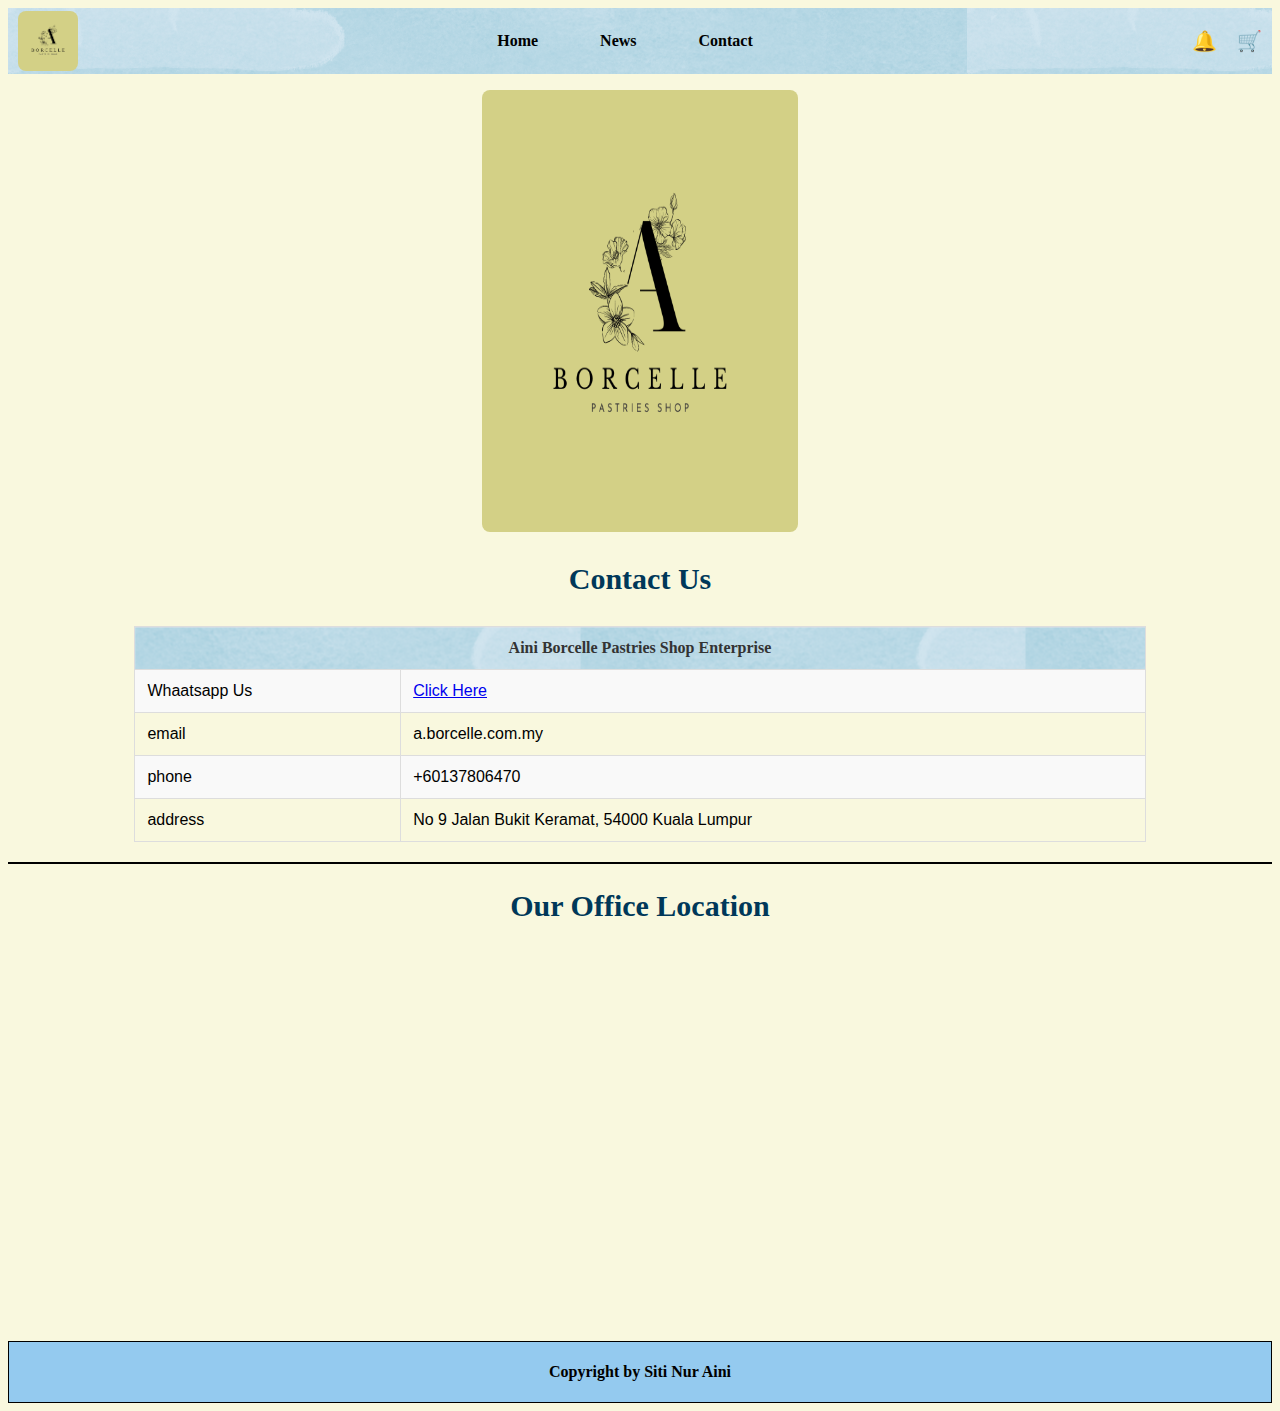
<file: contact.html>
<html>
    <head>
        <title>Cupcake Sales</title>
        <link rel="icon" type="image/x-icon" href="/img/favicon.ico">
        <link rel="stylesheet" href="nav.css">
        <link rel="stylesheet" href="main.css">

        <style>
             .center {
             margin-left: auto;
             margin-right: auto;
                }
        </style>
        
    </head>
    <body style="background-color: #f9f8de;">
        <div class="navbar">
            <img src="img/logocomp.png" class="logo" alt="Company Logo">
            <div class="menu">
                <a href="index.html">Home</a>
                <a href="#news">News</a>
                <a href="contact.html">Contact</a>
            </div>
            <div class="icons">
                <span class="bell">🔔</span>
                <span class="cart">🛒</span>
            </div>
        </div>
        
        <p><center><img src="img/logocomp.png" style="width: 25%; height: 50%;"></center></p>
        <p style="text-align: center; font-family: 'Brush Script MT', cursive; font-size: 30px; animation: wave 2s infinite; font-weight: bold; color: #003859;">Contact Us</p>
        <table>
            <th colspan="4" style="font-family: 'Brush Script MT', cursive; text-align: center;">Aini Borcelle Pastries Shop Enterprise</th>
            <tr>
                <td>Whaatsapp Us</td>
                <td><a href="https://api.whatsapp.com/send?phone=60137806470">Click Here</a></td>
            </tr>
            <tr>
                <td>email</td>
                <td>a.borcelle.com.my</td>
            </tr>
            <tr>
                <td>phone</td>
                <td>+60137806470</td>
            </tr>
            <tr>
                <td>address</td>
                <td>No 9 Jalan Bukit Keramat, 54000 Kuala Lumpur</td>
            </tr>
        </table>
        
        <hr class="long-line">

        <h2>Our Office Location</h2>
        <div class="map-container">
        <iframe 
            src="https://www.google.com/maps/embed?pb=!1m18!1m12!1m3!1d3983.7182006023263!2d101.7261487735738!3d3.1687326530348554!2m3!1f0!2f0!3f0!3m2!1i1024!2i768!4f13.1!3m3!1m2!1s0x31cc37bcbb6899a9%3A0xeb1feffc995d3f04!2sApartment%20Rimbun%20Berkat!5e0!3m2!1sen!2smy!4v1722998175237!5m2!1sen!2smy" 
            width="400" 
            height="300" 
            style="border:0;" 
            allowfullscreen="" 
            loading="lazy" 
            referrerpolicy="no-referrer-when-downgrade">
        </iframe>
    </div>

<button onclick="topFunction()" id="myBtn" title="Go to top">Top</button>

  <br><br><br><br><br><br>
<footer style="border: 1px solid; background-color: #91c8eff7;">
    <h4 style="text-align: center; font-family: 'Brush Script MT', cursive;">Copyright by Siti Nur Aini</h4> 
</footer>

<script>
     // Hover to the top
    // Get the button:
    let mybutton = document.getElementById("myBtn");

    // When the user scrolls down 20px from the top of the document, show the button
    window.onscroll = function() {scrollFunction()};

    function scrollFunction() {
    if (document.body.scrollTop > 20 || document.documentElement.scrollTop > 20) {
        mybutton.style.display = "block";
    } else {
        mybutton.style.display = "none";
    }
    }

    // When the user clicks on the button, scroll to the top of the document
    function topFunction() {
    document.body.scrollTop = 0; // For Safari
    document.documentElement.scrollTop = 0; // For Chrome, Firefox, IE and Opera
    }
</script>
    </body>
</html>
</file>
<file: nav.css>
/* The navigation bar */
.navbar {
  overflow: hidden;
  background-image: url(img/menu.PNG);
  /*background-color: #3087b6; */
  font-family: 'Brush Script MT', cursive; /* Apply cursive font */
  display: flex;
  justify-content: space-between; /* Space between logo, menu, and icons */
  align-items: center;
  width: 100%; /* Full width */
  padding: 0 10px; /* Add padding to the left and right */
}

/* Style for the logo */
.logo {
  height: 30%; 
  max-height: 60px; /* Limit the maximum height */
  margin-top: 3px;
  margin-bottom: 3px;
}

/* Center the menu */
.menu {
  display: flex;
  justify-content: center; /* Center the menu items */
  flex-grow: 1; /* Allow the menu to take up remaining space */
}

/* Links inside the navbar */
.navbar a {
display: inline-block;
color: #000000;
font-weight: bold;
text-align: center;

padding: 14px 16px;
text-decoration: none;
margin: 0 15px; /* Add some space between menu items */
}

/* Change background on mouse-over */
.navbar a:hover {
background: antiquewhite;
color: black;
}

/* Style for notification and cart icons */
.icons {
  display: flex;
  align-items: center;
}

.bell, .cart {
  color: #000000;
  font-size: 20px; /* Adjust the size of the icons */
  margin-left: 20px; /* Add space between icons */
}

/* Main content */
.main {
margin-top: 0; /* Remove the top margin */
}
</file>
<file: main.css>
.center {
    margin-left: auto;
    margin-right: auto;
       }

.long-line {
   border: 0;
   height: 2px; /* Thickness of the line */
   background-color: black; /* Color of the line */
   width: 100%; /* Full width */
   margin: 20px 0; /* Optional: Add some space above and below */
       }


.blinking-text {
   animation: blink-animation 1s steps(5, start) infinite;
   color: rgb(0, 0, 0); /* Optional: Set the text color */
       }

/* table css*/
table {
   width: 80%; /* Adjust width as needed */
   margin: 20px auto; /* Center the table */
   border-collapse: collapse; /* Collapse borders for a cleaner look */
   font-family: Arial, sans-serif; /* Change font */
}

th, td {
   border: 1px solid #ddd; /* Light border for cells */
   padding: 12px; /* Add padding for better readability */
   text-align: left; /* Align text to the left */
}

th {
   /*background-color: #88e2f0;  Light gray background for header */
   background-image: url(img/bg.PNG);
   color: #333; /* Darker text color for contrast */
   font-weight: bold; /* Bold text for headers */
}

tr:nth-child(even) {
   background-color: #f9f9f9; /* Alternating row colors */
}

tr:hover {
   /*background-color: #88e2f0;  Highlight row on hover */
   background-image: url(img/bg.PNG);
}

img {
   max-width: 100%; /* Ensure images fit within their cells */
   height: auto; /* Maintain aspect ratio */
   border-radius: 8px; /* Rounded corners for images */
}

td {
   font-size: 16px; /* Adjust font size for readability */
}

#myBtn {
display: none; /* Hidden by default */
position: fixed; /* Fixed/sticky position */
bottom: 20px; /* Place the button at the bottom of the page */
right: 30px; /* Place the button 30px from the right */
z-index: 99; /* Make sure it does not overlap */
border: none; /* Remove borders */
outline: none; /* Remove outline */
background-color: rgb(165, 217, 227); /* Set a background color */
color: black; /* Text color */
cursor: pointer; /* Add a mouse pointer on hover */
padding: 15px; /* Some padding */
border-radius: 10px; /* Rounded corners */
font-size: 18px; /* Increase font size */
   }

#myBtn:hover {
background-color: #555; /* Add a dark-grey background on hover */
   }


   /* second div */
   * {
    box-sizing: border-box;
  }
  
  .row1 {
    display: flex;
  }
  
  /* Create two equal columns that sits next to each other */
  .column1 {
    flex: 50%;
    padding: 5px;
    padding-left: 10px;
    height: 370px; /* Should be removed. Only for demonstration */
    
  }
  @keyframes wave {
    0%, 100% { transform: rotate(0deg); }
    50% { transform: rotate(3deg); }
}

  /* Center the map container */
.map-container {
    display: flex;
    justify-content: center; /* Center horizontally */
    align-items: center; /* Center vertically if needed */
    width: 100%; /* Full width */
    height: 300px; /* Adjust the height for better alignment */
    margin-top: 0; /* No space above the map container */
}

/* Set a maximum width for the map */
iframe {
    max-width: 100%; /* Make sure the map is responsive */
    border: 0; /* Remove the border */
}

/* Style for the heading */
h2 {
    text-align: center; /* Center text */
    font-family: 'Brush Script MT', cursive;
    font-size: 30px;
    margin-bottom: 10px; /* Adjust space below the heading */
    color: #003859;
}
</file>
